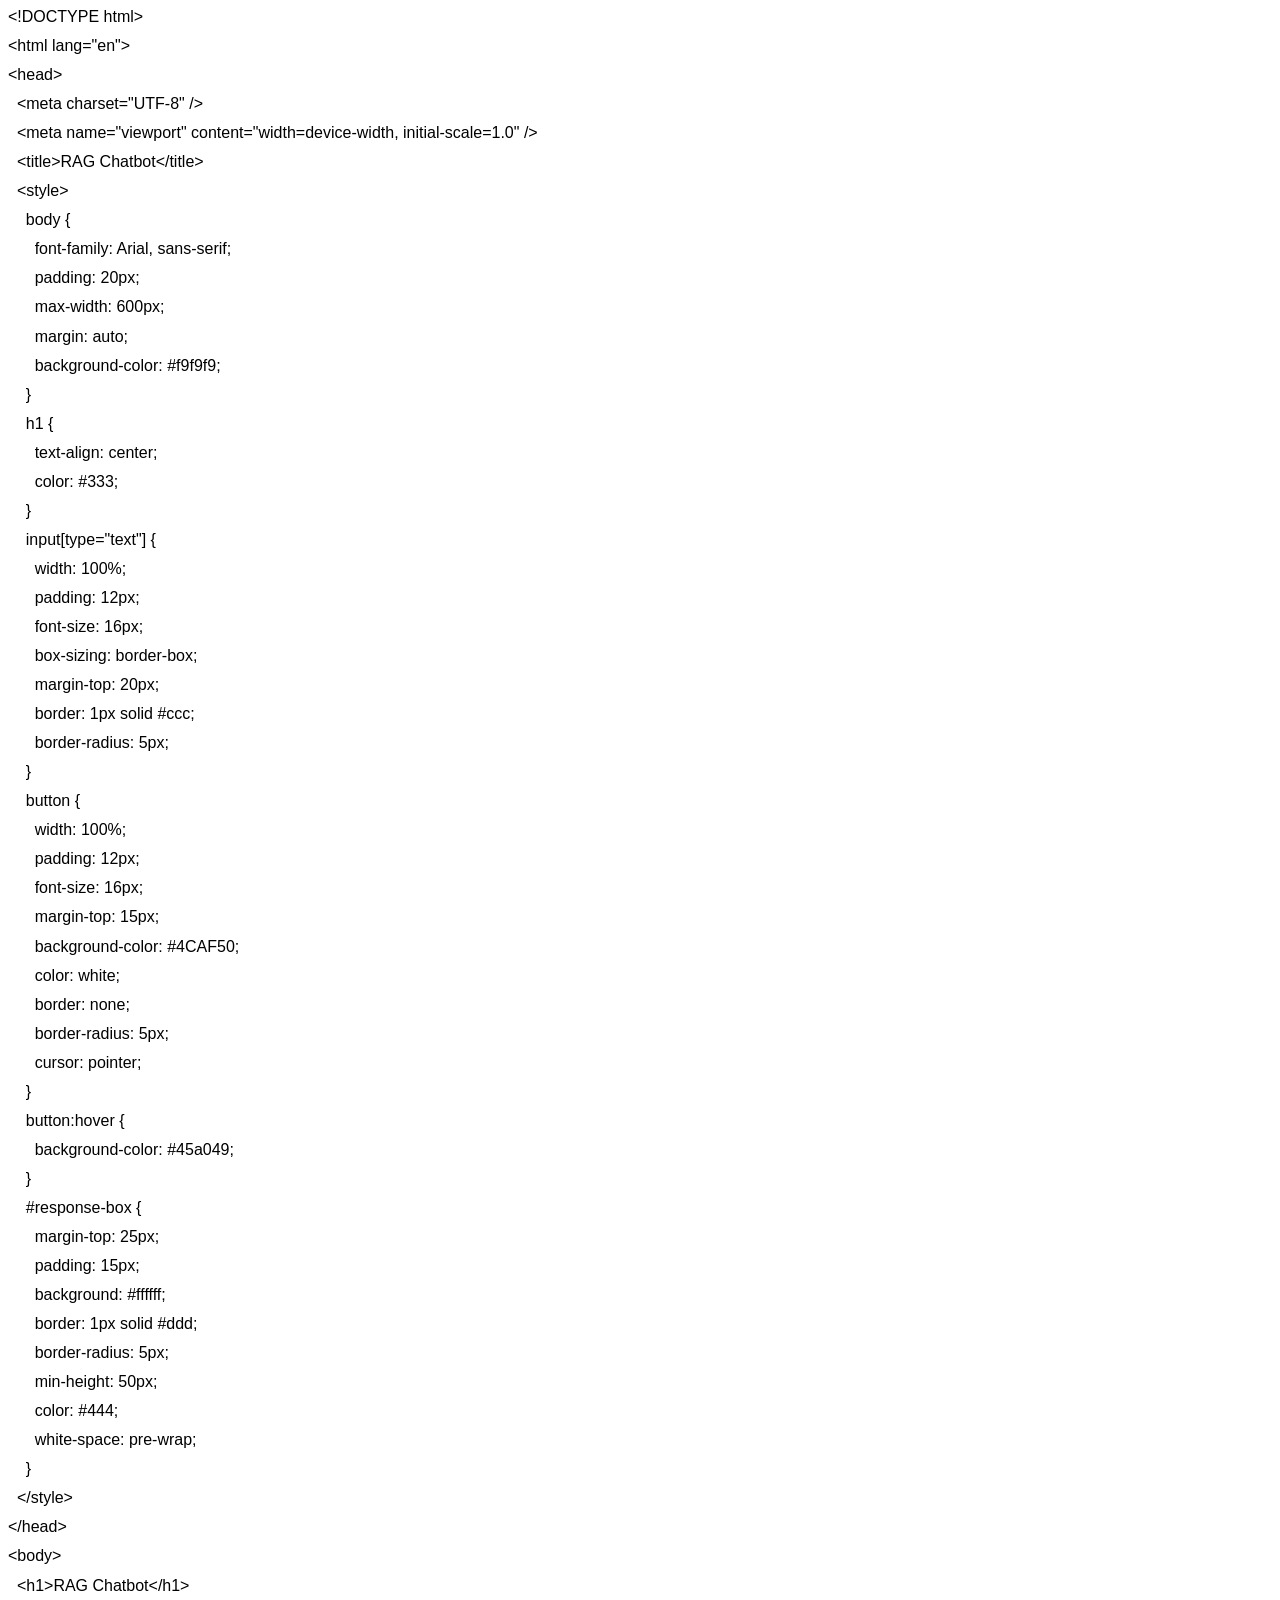
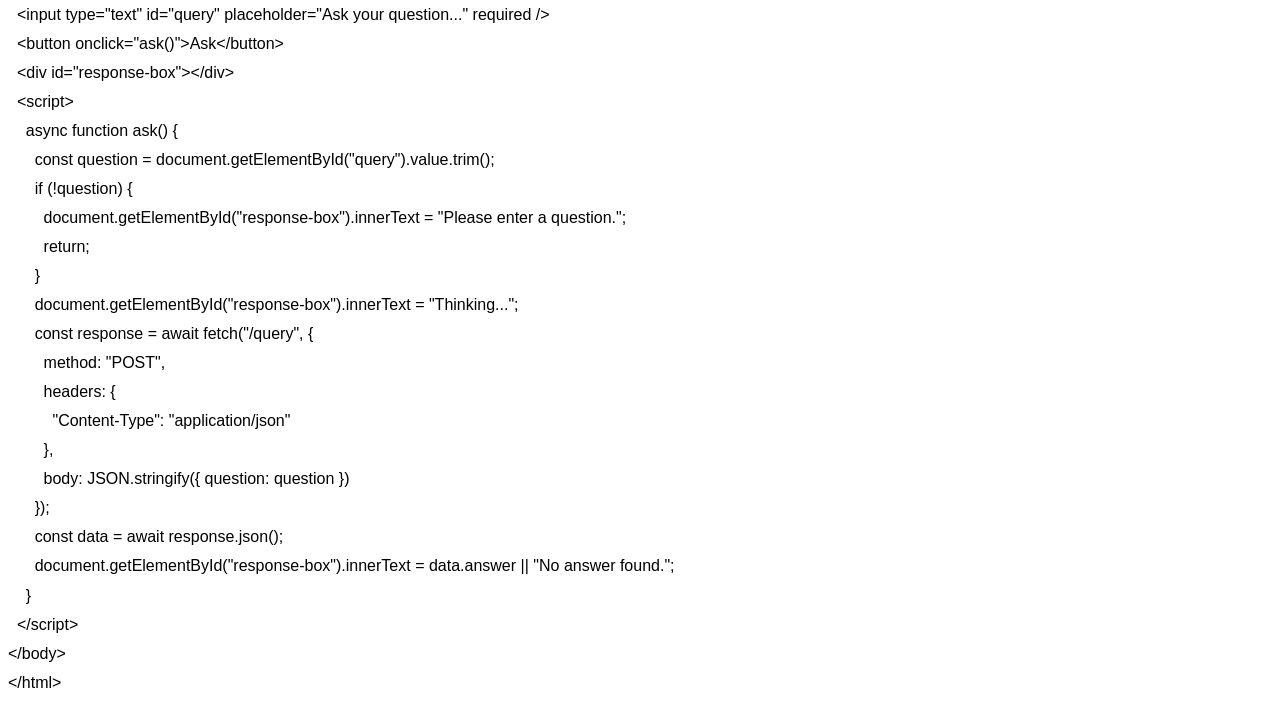
<file: Deployment_Final/RAG_Chatbot/index.html>
<html xmlns:o="urn:schemas-microsoft-com:office:office"
xmlns:w="urn:schemas-microsoft-com:office:word"
xmlns:m="http://schemas.microsoft.com/office/2004/12/omml"
xmlns="http://www.w3.org/TR/REC-html40">

<head>
<meta http-equiv=Content-Type content="text/html; charset=utf-8">
<meta name=ProgId content=Word.Document>
<meta name=Generator content="Microsoft Word 15">
<meta name=Originator content="Microsoft Word 15">
<link rel=File-List href="index.fld/filelist.xml">
<!--[if gte mso 9]><xml>
 <o:DocumentProperties>
  <o:Author>Devanshi Adhikari</o:Author>
  <o:LastAuthor>Devanshi Adhikari</o:LastAuthor>
  <o:Revision>1</o:Revision>
  <o:TotalTime>1</o:TotalTime>
  <o:Created>2025-07-31T01:53:00Z</o:Created>
  <o:LastSaved>2025-07-31T01:54:00Z</o:LastSaved>
  <o:Pages>1</o:Pages>
  <o:Words>298</o:Words>
  <o:Characters>1705</o:Characters>
  <o:Lines>14</o:Lines>
  <o:Paragraphs>3</o:Paragraphs>
  <o:CharactersWithSpaces>2000</o:CharactersWithSpaces>
  <o:Version>16.00</o:Version>
 </o:DocumentProperties>
 <o:OfficeDocumentSettings>
  <o:AllowPNG/>
 </o:OfficeDocumentSettings>
</xml><![endif]-->
<link rel=themeData href="index.fld/themedata.thmx">
<link rel=colorSchemeMapping href="index.fld/colorschememapping.xml">
<!--[if gte mso 9]><xml>
 <w:WordDocument>
  <w:SpellingState>Clean</w:SpellingState>
  <w:GrammarState>Clean</w:GrammarState>
  <w:TrackMoves>false</w:TrackMoves>
  <w:TrackFormatting/>
  <w:PunctuationKerning/>
  <w:ValidateAgainstSchemas/>
  <w:SaveIfXMLInvalid>false</w:SaveIfXMLInvalid>
  <w:IgnoreMixedContent>false</w:IgnoreMixedContent>
  <w:AlwaysShowPlaceholderText>false</w:AlwaysShowPlaceholderText>
  <w:DoNotPromoteQF/>
  <w:LidThemeOther>EN-CA</w:LidThemeOther>
  <w:LidThemeAsian>X-NONE</w:LidThemeAsian>
  <w:LidThemeComplexScript>X-NONE</w:LidThemeComplexScript>
  <w:Compatibility>
   <w:BreakWrappedTables/>
   <w:SnapToGridInCell/>
   <w:WrapTextWithPunct/>
   <w:UseAsianBreakRules/>
   <w:DontGrowAutofit/>
   <w:SplitPgBreakAndParaMark/>
   <w:EnableOpenTypeKerning/>
   <w:DontFlipMirrorIndents/>
   <w:OverrideTableStyleHps/>
  </w:Compatibility>
  <m:mathPr>
   <m:mathFont m:val="Cambria Math"/>
   <m:brkBin m:val="before"/>
   <m:brkBinSub m:val="&#45;-"/>
   <m:smallFrac m:val="off"/>
   <m:dispDef/>
   <m:lMargin m:val="0"/>
   <m:rMargin m:val="0"/>
   <m:defJc m:val="centerGroup"/>
   <m:wrapIndent m:val="1440"/>
   <m:intLim m:val="subSup"/>
   <m:naryLim m:val="undOvr"/>
  </m:mathPr></w:WordDocument>
</xml><![endif]--><!--[if gte mso 9]><xml>
 <w:LatentStyles DefLockedState="false" DefUnhideWhenUsed="false"
  DefSemiHidden="false" DefQFormat="false" DefPriority="99"
  LatentStyleCount="376">
  <w:LsdException Locked="false" Priority="0" QFormat="true" Name="Normal"/>
  <w:LsdException Locked="false" Priority="9" QFormat="true" Name="heading 1"/>
  <w:LsdException Locked="false" Priority="9" SemiHidden="true"
   UnhideWhenUsed="true" QFormat="true" Name="heading 2"/>
  <w:LsdException Locked="false" Priority="9" SemiHidden="true"
   UnhideWhenUsed="true" QFormat="true" Name="heading 3"/>
  <w:LsdException Locked="false" Priority="9" SemiHidden="true"
   UnhideWhenUsed="true" QFormat="true" Name="heading 4"/>
  <w:LsdException Locked="false" Priority="9" SemiHidden="true"
   UnhideWhenUsed="true" QFormat="true" Name="heading 5"/>
  <w:LsdException Locked="false" Priority="9" SemiHidden="true"
   UnhideWhenUsed="true" QFormat="true" Name="heading 6"/>
  <w:LsdException Locked="false" Priority="9" SemiHidden="true"
   UnhideWhenUsed="true" QFormat="true" Name="heading 7"/>
  <w:LsdException Locked="false" Priority="9" SemiHidden="true"
   UnhideWhenUsed="true" QFormat="true" Name="heading 8"/>
  <w:LsdException Locked="false" Priority="9" SemiHidden="true"
   UnhideWhenUsed="true" QFormat="true" Name="heading 9"/>
  <w:LsdException Locked="false" SemiHidden="true" UnhideWhenUsed="true"
   Name="index 1"/>
  <w:LsdException Locked="false" SemiHidden="true" UnhideWhenUsed="true"
   Name="index 2"/>
  <w:LsdException Locked="false" SemiHidden="true" UnhideWhenUsed="true"
   Name="index 3"/>
  <w:LsdException Locked="false" SemiHidden="true" UnhideWhenUsed="true"
   Name="index 4"/>
  <w:LsdException Locked="false" SemiHidden="true" UnhideWhenUsed="true"
   Name="index 5"/>
  <w:LsdException Locked="false" SemiHidden="true" UnhideWhenUsed="true"
   Name="index 6"/>
  <w:LsdException Locked="false" SemiHidden="true" UnhideWhenUsed="true"
   Name="index 7"/>
  <w:LsdException Locked="false" SemiHidden="true" UnhideWhenUsed="true"
   Name="index 8"/>
  <w:LsdException Locked="false" SemiHidden="true" UnhideWhenUsed="true"
   Name="index 9"/>
  <w:LsdException Locked="false" Priority="39" SemiHidden="true"
   UnhideWhenUsed="true" Name="toc 1"/>
  <w:LsdException Locked="false" Priority="39" SemiHidden="true"
   UnhideWhenUsed="true" Name="toc 2"/>
  <w:LsdException Locked="false" Priority="39" SemiHidden="true"
   UnhideWhenUsed="true" Name="toc 3"/>
  <w:LsdException Locked="false" Priority="39" SemiHidden="true"
   UnhideWhenUsed="true" Name="toc 4"/>
  <w:LsdException Locked="false" Priority="39" SemiHidden="true"
   UnhideWhenUsed="true" Name="toc 5"/>
  <w:LsdException Locked="false" Priority="39" SemiHidden="true"
   UnhideWhenUsed="true" Name="toc 6"/>
  <w:LsdException Locked="false" Priority="39" SemiHidden="true"
   UnhideWhenUsed="true" Name="toc 7"/>
  <w:LsdException Locked="false" Priority="39" SemiHidden="true"
   UnhideWhenUsed="true" Name="toc 8"/>
  <w:LsdException Locked="false" Priority="39" SemiHidden="true"
   UnhideWhenUsed="true" Name="toc 9"/>
  <w:LsdException Locked="false" SemiHidden="true" UnhideWhenUsed="true"
   Name="Normal Indent"/>
  <w:LsdException Locked="false" SemiHidden="true" UnhideWhenUsed="true"
   Name="footnote text"/>
  <w:LsdException Locked="false" SemiHidden="true" UnhideWhenUsed="true"
   Name="annotation text"/>
  <w:LsdException Locked="false" SemiHidden="true" UnhideWhenUsed="true"
   Name="header"/>
  <w:LsdException Locked="false" SemiHidden="true" UnhideWhenUsed="true"
   Name="footer"/>
  <w:LsdException Locked="false" SemiHidden="true" UnhideWhenUsed="true"
   Name="index heading"/>
  <w:LsdException Locked="false" Priority="35" SemiHidden="true"
   UnhideWhenUsed="true" QFormat="true" Name="caption"/>
  <w:LsdException Locked="false" SemiHidden="true" UnhideWhenUsed="true"
   Name="table of figures"/>
  <w:LsdException Locked="false" SemiHidden="true" UnhideWhenUsed="true"
   Name="envelope address"/>
  <w:LsdException Locked="false" SemiHidden="true" UnhideWhenUsed="true"
   Name="envelope return"/>
  <w:LsdException Locked="false" SemiHidden="true" UnhideWhenUsed="true"
   Name="footnote reference"/>
  <w:LsdException Locked="false" SemiHidden="true" UnhideWhenUsed="true"
   Name="annotation reference"/>
  <w:LsdException Locked="false" SemiHidden="true" UnhideWhenUsed="true"
   Name="line number"/>
  <w:LsdException Locked="false" SemiHidden="true" UnhideWhenUsed="true"
   Name="page number"/>
  <w:LsdException Locked="false" SemiHidden="true" UnhideWhenUsed="true"
   Name="endnote reference"/>
  <w:LsdException Locked="false" SemiHidden="true" UnhideWhenUsed="true"
   Name="endnote text"/>
  <w:LsdException Locked="false" SemiHidden="true" UnhideWhenUsed="true"
   Name="table of authorities"/>
  <w:LsdException Locked="false" SemiHidden="true" UnhideWhenUsed="true"
   Name="macro"/>
  <w:LsdException Locked="false" SemiHidden="true" UnhideWhenUsed="true"
   Name="toa heading"/>
  <w:LsdException Locked="false" SemiHidden="true" UnhideWhenUsed="true"
   Name="List"/>
  <w:LsdException Locked="false" SemiHidden="true" UnhideWhenUsed="true"
   Name="List Bullet"/>
  <w:LsdException Locked="false" SemiHidden="true" UnhideWhenUsed="true"
   Name="List Number"/>
  <w:LsdException Locked="false" SemiHidden="true" UnhideWhenUsed="true"
   Name="List 2"/>
  <w:LsdException Locked="false" SemiHidden="true" UnhideWhenUsed="true"
   Name="List 3"/>
  <w:LsdException Locked="false" SemiHidden="true" UnhideWhenUsed="true"
   Name="List 4"/>
  <w:LsdException Locked="false" SemiHidden="true" UnhideWhenUsed="true"
   Name="List 5"/>
  <w:LsdException Locked="false" SemiHidden="true" UnhideWhenUsed="true"
   Name="List Bullet 2"/>
  <w:LsdException Locked="false" SemiHidden="true" UnhideWhenUsed="true"
   Name="List Bullet 3"/>
  <w:LsdException Locked="false" SemiHidden="true" UnhideWhenUsed="true"
   Name="List Bullet 4"/>
  <w:LsdException Locked="false" SemiHidden="true" UnhideWhenUsed="true"
   Name="List Bullet 5"/>
  <w:LsdException Locked="false" SemiHidden="true" UnhideWhenUsed="true"
   Name="List Number 2"/>
  <w:LsdException Locked="false" SemiHidden="true" UnhideWhenUsed="true"
   Name="List Number 3"/>
  <w:LsdException Locked="false" SemiHidden="true" UnhideWhenUsed="true"
   Name="List Number 4"/>
  <w:LsdException Locked="false" SemiHidden="true" UnhideWhenUsed="true"
   Name="List Number 5"/>
  <w:LsdException Locked="false" Priority="10" QFormat="true" Name="Title"/>
  <w:LsdException Locked="false" SemiHidden="true" UnhideWhenUsed="true"
   Name="Closing"/>
  <w:LsdException Locked="false" SemiHidden="true" UnhideWhenUsed="true"
   Name="Signature"/>
  <w:LsdException Locked="false" Priority="1" SemiHidden="true"
   UnhideWhenUsed="true" Name="Default Paragraph Font"/>
  <w:LsdException Locked="false" SemiHidden="true" UnhideWhenUsed="true"
   Name="Body Text"/>
  <w:LsdException Locked="false" SemiHidden="true" UnhideWhenUsed="true"
   Name="Body Text Indent"/>
  <w:LsdException Locked="false" SemiHidden="true" UnhideWhenUsed="true"
   Name="List Continue"/>
  <w:LsdException Locked="false" SemiHidden="true" UnhideWhenUsed="true"
   Name="List Continue 2"/>
  <w:LsdException Locked="false" SemiHidden="true" UnhideWhenUsed="true"
   Name="List Continue 3"/>
  <w:LsdException Locked="false" SemiHidden="true" UnhideWhenUsed="true"
   Name="List Continue 4"/>
  <w:LsdException Locked="false" SemiHidden="true" UnhideWhenUsed="true"
   Name="List Continue 5"/>
  <w:LsdException Locked="false" SemiHidden="true" UnhideWhenUsed="true"
   Name="Message Header"/>
  <w:LsdException Locked="false" Priority="11" QFormat="true" Name="Subtitle"/>
  <w:LsdException Locked="false" SemiHidden="true" UnhideWhenUsed="true"
   Name="Salutation"/>
  <w:LsdException Locked="false" SemiHidden="true" UnhideWhenUsed="true"
   Name="Date"/>
  <w:LsdException Locked="false" SemiHidden="true" UnhideWhenUsed="true"
   Name="Body Text First Indent"/>
  <w:LsdException Locked="false" SemiHidden="true" UnhideWhenUsed="true"
   Name="Body Text First Indent 2"/>
  <w:LsdException Locked="false" SemiHidden="true" UnhideWhenUsed="true"
   Name="Note Heading"/>
  <w:LsdException Locked="false" SemiHidden="true" UnhideWhenUsed="true"
   Name="Body Text 2"/>
  <w:LsdException Locked="false" SemiHidden="true" UnhideWhenUsed="true"
   Name="Body Text 3"/>
  <w:LsdException Locked="false" SemiHidden="true" UnhideWhenUsed="true"
   Name="Body Text Indent 2"/>
  <w:LsdException Locked="false" SemiHidden="true" UnhideWhenUsed="true"
   Name="Body Text Indent 3"/>
  <w:LsdException Locked="false" SemiHidden="true" UnhideWhenUsed="true"
   Name="Block Text"/>
  <w:LsdException Locked="false" SemiHidden="true" UnhideWhenUsed="true"
   Name="Hyperlink"/>
  <w:LsdException Locked="false" SemiHidden="true" UnhideWhenUsed="true"
   Name="FollowedHyperlink"/>
  <w:LsdException Locked="false" Priority="22" QFormat="true" Name="Strong"/>
  <w:LsdException Locked="false" Priority="20" QFormat="true" Name="Emphasis"/>
  <w:LsdException Locked="false" SemiHidden="true" UnhideWhenUsed="true"
   Name="Document Map"/>
  <w:LsdException Locked="false" SemiHidden="true" UnhideWhenUsed="true"
   Name="Plain Text"/>
  <w:LsdException Locked="false" SemiHidden="true" UnhideWhenUsed="true"
   Name="E-mail Signature"/>
  <w:LsdException Locked="false" SemiHidden="true" UnhideWhenUsed="true"
   Name="HTML Top of Form"/>
  <w:LsdException Locked="false" SemiHidden="true" UnhideWhenUsed="true"
   Name="HTML Bottom of Form"/>
  <w:LsdException Locked="false" SemiHidden="true" UnhideWhenUsed="true"
   Name="Normal (Web)"/>
  <w:LsdException Locked="false" SemiHidden="true" UnhideWhenUsed="true"
   Name="HTML Acronym"/>
  <w:LsdException Locked="false" SemiHidden="true" UnhideWhenUsed="true"
   Name="HTML Address"/>
  <w:LsdException Locked="false" SemiHidden="true" UnhideWhenUsed="true"
   Name="HTML Cite"/>
  <w:LsdException Locked="false" SemiHidden="true" UnhideWhenUsed="true"
   Name="HTML Code"/>
  <w:LsdException Locked="false" SemiHidden="true" UnhideWhenUsed="true"
   Name="HTML Definition"/>
  <w:LsdException Locked="false" SemiHidden="true" UnhideWhenUsed="true"
   Name="HTML Keyboard"/>
  <w:LsdException Locked="false" SemiHidden="true" UnhideWhenUsed="true"
   Name="HTML Preformatted"/>
  <w:LsdException Locked="false" SemiHidden="true" UnhideWhenUsed="true"
   Name="HTML Sample"/>
  <w:LsdException Locked="false" SemiHidden="true" UnhideWhenUsed="true"
   Name="HTML Typewriter"/>
  <w:LsdException Locked="false" SemiHidden="true" UnhideWhenUsed="true"
   Name="HTML Variable"/>
  <w:LsdException Locked="false" SemiHidden="true" UnhideWhenUsed="true"
   Name="Normal Table"/>
  <w:LsdException Locked="false" SemiHidden="true" UnhideWhenUsed="true"
   Name="annotation subject"/>
  <w:LsdException Locked="false" SemiHidden="true" UnhideWhenUsed="true"
   Name="No List"/>
  <w:LsdException Locked="false" SemiHidden="true" UnhideWhenUsed="true"
   Name="Outline List 1"/>
  <w:LsdException Locked="false" SemiHidden="true" UnhideWhenUsed="true"
   Name="Outline List 2"/>
  <w:LsdException Locked="false" SemiHidden="true" UnhideWhenUsed="true"
   Name="Outline List 3"/>
  <w:LsdException Locked="false" SemiHidden="true" UnhideWhenUsed="true"
   Name="Table Simple 1"/>
  <w:LsdException Locked="false" SemiHidden="true" UnhideWhenUsed="true"
   Name="Table Simple 2"/>
  <w:LsdException Locked="false" SemiHidden="true" UnhideWhenUsed="true"
   Name="Table Simple 3"/>
  <w:LsdException Locked="false" SemiHidden="true" UnhideWhenUsed="true"
   Name="Table Classic 1"/>
  <w:LsdException Locked="false" SemiHidden="true" UnhideWhenUsed="true"
   Name="Table Classic 2"/>
  <w:LsdException Locked="false" SemiHidden="true" UnhideWhenUsed="true"
   Name="Table Classic 3"/>
  <w:LsdException Locked="false" SemiHidden="true" UnhideWhenUsed="true"
   Name="Table Classic 4"/>
  <w:LsdException Locked="false" SemiHidden="true" UnhideWhenUsed="true"
   Name="Table Colorful 1"/>
  <w:LsdException Locked="false" SemiHidden="true" UnhideWhenUsed="true"
   Name="Table Colorful 2"/>
  <w:LsdException Locked="false" SemiHidden="true" UnhideWhenUsed="true"
   Name="Table Colorful 3"/>
  <w:LsdException Locked="false" SemiHidden="true" UnhideWhenUsed="true"
   Name="Table Columns 1"/>
  <w:LsdException Locked="false" SemiHidden="true" UnhideWhenUsed="true"
   Name="Table Columns 2"/>
  <w:LsdException Locked="false" SemiHidden="true" UnhideWhenUsed="true"
   Name="Table Columns 3"/>
  <w:LsdException Locked="false" SemiHidden="true" UnhideWhenUsed="true"
   Name="Table Columns 4"/>
  <w:LsdException Locked="false" SemiHidden="true" UnhideWhenUsed="true"
   Name="Table Columns 5"/>
  <w:LsdException Locked="false" SemiHidden="true" UnhideWhenUsed="true"
   Name="Table Grid 1"/>
  <w:LsdException Locked="false" SemiHidden="true" UnhideWhenUsed="true"
   Name="Table Grid 2"/>
  <w:LsdException Locked="false" SemiHidden="true" UnhideWhenUsed="true"
   Name="Table Grid 3"/>
  <w:LsdException Locked="false" SemiHidden="true" UnhideWhenUsed="true"
   Name="Table Grid 4"/>
  <w:LsdException Locked="false" SemiHidden="true" UnhideWhenUsed="true"
   Name="Table Grid 5"/>
  <w:LsdException Locked="false" SemiHidden="true" UnhideWhenUsed="true"
   Name="Table Grid 6"/>
  <w:LsdException Locked="false" SemiHidden="true" UnhideWhenUsed="true"
   Name="Table Grid 7"/>
  <w:LsdException Locked="false" SemiHidden="true" UnhideWhenUsed="true"
   Name="Table Grid 8"/>
  <w:LsdException Locked="false" SemiHidden="true" UnhideWhenUsed="true"
   Name="Table List 1"/>
  <w:LsdException Locked="false" SemiHidden="true" UnhideWhenUsed="true"
   Name="Table List 2"/>
  <w:LsdException Locked="false" SemiHidden="true" UnhideWhenUsed="true"
   Name="Table List 3"/>
  <w:LsdException Locked="false" SemiHidden="true" UnhideWhenUsed="true"
   Name="Table List 4"/>
  <w:LsdException Locked="false" SemiHidden="true" UnhideWhenUsed="true"
   Name="Table List 5"/>
  <w:LsdException Locked="false" SemiHidden="true" UnhideWhenUsed="true"
   Name="Table List 6"/>
  <w:LsdException Locked="false" SemiHidden="true" UnhideWhenUsed="true"
   Name="Table List 7"/>
  <w:LsdException Locked="false" SemiHidden="true" UnhideWhenUsed="true"
   Name="Table List 8"/>
  <w:LsdException Locked="false" SemiHidden="true" UnhideWhenUsed="true"
   Name="Table 3D effects 1"/>
  <w:LsdException Locked="false" SemiHidden="true" UnhideWhenUsed="true"
   Name="Table 3D effects 2"/>
  <w:LsdException Locked="false" SemiHidden="true" UnhideWhenUsed="true"
   Name="Table 3D effects 3"/>
  <w:LsdException Locked="false" SemiHidden="true" UnhideWhenUsed="true"
   Name="Table Contemporary"/>
  <w:LsdException Locked="false" SemiHidden="true" UnhideWhenUsed="true"
   Name="Table Elegant"/>
  <w:LsdException Locked="false" SemiHidden="true" UnhideWhenUsed="true"
   Name="Table Professional"/>
  <w:LsdException Locked="false" SemiHidden="true" UnhideWhenUsed="true"
   Name="Table Subtle 1"/>
  <w:LsdException Locked="false" SemiHidden="true" UnhideWhenUsed="true"
   Name="Table Subtle 2"/>
  <w:LsdException Locked="false" SemiHidden="true" UnhideWhenUsed="true"
   Name="Table Web 1"/>
  <w:LsdException Locked="false" SemiHidden="true" UnhideWhenUsed="true"
   Name="Table Web 2"/>
  <w:LsdException Locked="false" SemiHidden="true" UnhideWhenUsed="true"
   Name="Table Web 3"/>
  <w:LsdException Locked="false" SemiHidden="true" UnhideWhenUsed="true"
   Name="Balloon Text"/>
  <w:LsdException Locked="false" Priority="39" Name="Table Grid"/>
  <w:LsdException Locked="false" SemiHidden="true" UnhideWhenUsed="true"
   Name="Table Theme"/>
  <w:LsdException Locked="false" SemiHidden="true" Name="Placeholder Text"/>
  <w:LsdException Locked="false" Priority="1" QFormat="true" Name="No Spacing"/>
  <w:LsdException Locked="false" Priority="60" Name="Light Shading"/>
  <w:LsdException Locked="false" Priority="61" Name="Light List"/>
  <w:LsdException Locked="false" Priority="62" Name="Light Grid"/>
  <w:LsdException Locked="false" Priority="63" Name="Medium Shading 1"/>
  <w:LsdException Locked="false" Priority="64" Name="Medium Shading 2"/>
  <w:LsdException Locked="false" Priority="65" Name="Medium List 1"/>
  <w:LsdException Locked="false" Priority="66" Name="Medium List 2"/>
  <w:LsdException Locked="false" Priority="67" Name="Medium Grid 1"/>
  <w:LsdException Locked="false" Priority="68" Name="Medium Grid 2"/>
  <w:LsdException Locked="false" Priority="69" Name="Medium Grid 3"/>
  <w:LsdException Locked="false" Priority="70" Name="Dark List"/>
  <w:LsdException Locked="false" Priority="71" Name="Colorful Shading"/>
  <w:LsdException Locked="false" Priority="72" Name="Colorful List"/>
  <w:LsdException Locked="false" Priority="73" Name="Colorful Grid"/>
  <w:LsdException Locked="false" Priority="60" Name="Light Shading Accent 1"/>
  <w:LsdException Locked="false" Priority="61" Name="Light List Accent 1"/>
  <w:LsdException Locked="false" Priority="62" Name="Light Grid Accent 1"/>
  <w:LsdException Locked="false" Priority="63" Name="Medium Shading 1 Accent 1"/>
  <w:LsdException Locked="false" Priority="64" Name="Medium Shading 2 Accent 1"/>
  <w:LsdException Locked="false" Priority="65" Name="Medium List 1 Accent 1"/>
  <w:LsdException Locked="false" SemiHidden="true" Name="Revision"/>
  <w:LsdException Locked="false" Priority="34" QFormat="true"
   Name="List Paragraph"/>
  <w:LsdException Locked="false" Priority="29" QFormat="true" Name="Quote"/>
  <w:LsdException Locked="false" Priority="30" QFormat="true"
   Name="Intense Quote"/>
  <w:LsdException Locked="false" Priority="66" Name="Medium List 2 Accent 1"/>
  <w:LsdException Locked="false" Priority="67" Name="Medium Grid 1 Accent 1"/>
  <w:LsdException Locked="false" Priority="68" Name="Medium Grid 2 Accent 1"/>
  <w:LsdException Locked="false" Priority="69" Name="Medium Grid 3 Accent 1"/>
  <w:LsdException Locked="false" Priority="70" Name="Dark List Accent 1"/>
  <w:LsdException Locked="false" Priority="71" Name="Colorful Shading Accent 1"/>
  <w:LsdException Locked="false" Priority="72" Name="Colorful List Accent 1"/>
  <w:LsdException Locked="false" Priority="73" Name="Colorful Grid Accent 1"/>
  <w:LsdException Locked="false" Priority="60" Name="Light Shading Accent 2"/>
  <w:LsdException Locked="false" Priority="61" Name="Light List Accent 2"/>
  <w:LsdException Locked="false" Priority="62" Name="Light Grid Accent 2"/>
  <w:LsdException Locked="false" Priority="63" Name="Medium Shading 1 Accent 2"/>
  <w:LsdException Locked="false" Priority="64" Name="Medium Shading 2 Accent 2"/>
  <w:LsdException Locked="false" Priority="65" Name="Medium List 1 Accent 2"/>
  <w:LsdException Locked="false" Priority="66" Name="Medium List 2 Accent 2"/>
  <w:LsdException Locked="false" Priority="67" Name="Medium Grid 1 Accent 2"/>
  <w:LsdException Locked="false" Priority="68" Name="Medium Grid 2 Accent 2"/>
  <w:LsdException Locked="false" Priority="69" Name="Medium Grid 3 Accent 2"/>
  <w:LsdException Locked="false" Priority="70" Name="Dark List Accent 2"/>
  <w:LsdException Locked="false" Priority="71" Name="Colorful Shading Accent 2"/>
  <w:LsdException Locked="false" Priority="72" Name="Colorful List Accent 2"/>
  <w:LsdException Locked="false" Priority="73" Name="Colorful Grid Accent 2"/>
  <w:LsdException Locked="false" Priority="60" Name="Light Shading Accent 3"/>
  <w:LsdException Locked="false" Priority="61" Name="Light List Accent 3"/>
  <w:LsdException Locked="false" Priority="62" Name="Light Grid Accent 3"/>
  <w:LsdException Locked="false" Priority="63" Name="Medium Shading 1 Accent 3"/>
  <w:LsdException Locked="false" Priority="64" Name="Medium Shading 2 Accent 3"/>
  <w:LsdException Locked="false" Priority="65" Name="Medium List 1 Accent 3"/>
  <w:LsdException Locked="false" Priority="66" Name="Medium List 2 Accent 3"/>
  <w:LsdException Locked="false" Priority="67" Name="Medium Grid 1 Accent 3"/>
  <w:LsdException Locked="false" Priority="68" Name="Medium Grid 2 Accent 3"/>
  <w:LsdException Locked="false" Priority="69" Name="Medium Grid 3 Accent 3"/>
  <w:LsdException Locked="false" Priority="70" Name="Dark List Accent 3"/>
  <w:LsdException Locked="false" Priority="71" Name="Colorful Shading Accent 3"/>
  <w:LsdException Locked="false" Priority="72" Name="Colorful List Accent 3"/>
  <w:LsdException Locked="false" Priority="73" Name="Colorful Grid Accent 3"/>
  <w:LsdException Locked="false" Priority="60" Name="Light Shading Accent 4"/>
  <w:LsdException Locked="false" Priority="61" Name="Light List Accent 4"/>
  <w:LsdException Locked="false" Priority="62" Name="Light Grid Accent 4"/>
  <w:LsdException Locked="false" Priority="63" Name="Medium Shading 1 Accent 4"/>
  <w:LsdException Locked="false" Priority="64" Name="Medium Shading 2 Accent 4"/>
  <w:LsdException Locked="false" Priority="65" Name="Medium List 1 Accent 4"/>
  <w:LsdException Locked="false" Priority="66" Name="Medium List 2 Accent 4"/>
  <w:LsdException Locked="false" Priority="67" Name="Medium Grid 1 Accent 4"/>
  <w:LsdException Locked="false" Priority="68" Name="Medium Grid 2 Accent 4"/>
  <w:LsdException Locked="false" Priority="69" Name="Medium Grid 3 Accent 4"/>
  <w:LsdException Locked="false" Priority="70" Name="Dark List Accent 4"/>
  <w:LsdException Locked="false" Priority="71" Name="Colorful Shading Accent 4"/>
  <w:LsdException Locked="false" Priority="72" Name="Colorful List Accent 4"/>
  <w:LsdException Locked="false" Priority="73" Name="Colorful Grid Accent 4"/>
  <w:LsdException Locked="false" Priority="60" Name="Light Shading Accent 5"/>
  <w:LsdException Locked="false" Priority="61" Name="Light List Accent 5"/>
  <w:LsdException Locked="false" Priority="62" Name="Light Grid Accent 5"/>
  <w:LsdException Locked="false" Priority="63" Name="Medium Shading 1 Accent 5"/>
  <w:LsdException Locked="false" Priority="64" Name="Medium Shading 2 Accent 5"/>
  <w:LsdException Locked="false" Priority="65" Name="Medium List 1 Accent 5"/>
  <w:LsdException Locked="false" Priority="66" Name="Medium List 2 Accent 5"/>
  <w:LsdException Locked="false" Priority="67" Name="Medium Grid 1 Accent 5"/>
  <w:LsdException Locked="false" Priority="68" Name="Medium Grid 2 Accent 5"/>
  <w:LsdException Locked="false" Priority="69" Name="Medium Grid 3 Accent 5"/>
  <w:LsdException Locked="false" Priority="70" Name="Dark List Accent 5"/>
  <w:LsdException Locked="false" Priority="71" Name="Colorful Shading Accent 5"/>
  <w:LsdException Locked="false" Priority="72" Name="Colorful List Accent 5"/>
  <w:LsdException Locked="false" Priority="73" Name="Colorful Grid Accent 5"/>
  <w:LsdException Locked="false" Priority="60" Name="Light Shading Accent 6"/>
  <w:LsdException Locked="false" Priority="61" Name="Light List Accent 6"/>
  <w:LsdException Locked="false" Priority="62" Name="Light Grid Accent 6"/>
  <w:LsdException Locked="false" Priority="63" Name="Medium Shading 1 Accent 6"/>
  <w:LsdException Locked="false" Priority="64" Name="Medium Shading 2 Accent 6"/>
  <w:LsdException Locked="false" Priority="65" Name="Medium List 1 Accent 6"/>
  <w:LsdException Locked="false" Priority="66" Name="Medium List 2 Accent 6"/>
  <w:LsdException Locked="false" Priority="67" Name="Medium Grid 1 Accent 6"/>
  <w:LsdException Locked="false" Priority="68" Name="Medium Grid 2 Accent 6"/>
  <w:LsdException Locked="false" Priority="69" Name="Medium Grid 3 Accent 6"/>
  <w:LsdException Locked="false" Priority="70" Name="Dark List Accent 6"/>
  <w:LsdException Locked="false" Priority="71" Name="Colorful Shading Accent 6"/>
  <w:LsdException Locked="false" Priority="72" Name="Colorful List Accent 6"/>
  <w:LsdException Locked="false" Priority="73" Name="Colorful Grid Accent 6"/>
  <w:LsdException Locked="false" Priority="19" QFormat="true"
   Name="Subtle Emphasis"/>
  <w:LsdException Locked="false" Priority="21" QFormat="true"
   Name="Intense Emphasis"/>
  <w:LsdException Locked="false" Priority="31" QFormat="true"
   Name="Subtle Reference"/>
  <w:LsdException Locked="false" Priority="32" QFormat="true"
   Name="Intense Reference"/>
  <w:LsdException Locked="false" Priority="33" QFormat="true" Name="Book Title"/>
  <w:LsdException Locked="false" Priority="37" SemiHidden="true"
   UnhideWhenUsed="true" Name="Bibliography"/>
  <w:LsdException Locked="false" Priority="39" SemiHidden="true"
   UnhideWhenUsed="true" QFormat="true" Name="TOC Heading"/>
  <w:LsdException Locked="false" Priority="41" Name="Plain Table 1"/>
  <w:LsdException Locked="false" Priority="42" Name="Plain Table 2"/>
  <w:LsdException Locked="false" Priority="43" Name="Plain Table 3"/>
  <w:LsdException Locked="false" Priority="44" Name="Plain Table 4"/>
  <w:LsdException Locked="false" Priority="45" Name="Plain Table 5"/>
  <w:LsdException Locked="false" Priority="40" Name="Grid Table Light"/>
  <w:LsdException Locked="false" Priority="46" Name="Grid Table 1 Light"/>
  <w:LsdException Locked="false" Priority="47" Name="Grid Table 2"/>
  <w:LsdException Locked="false" Priority="48" Name="Grid Table 3"/>
  <w:LsdException Locked="false" Priority="49" Name="Grid Table 4"/>
  <w:LsdException Locked="false" Priority="50" Name="Grid Table 5 Dark"/>
  <w:LsdException Locked="false" Priority="51" Name="Grid Table 6 Colorful"/>
  <w:LsdException Locked="false" Priority="52" Name="Grid Table 7 Colorful"/>
  <w:LsdException Locked="false" Priority="46"
   Name="Grid Table 1 Light Accent 1"/>
  <w:LsdException Locked="false" Priority="47" Name="Grid Table 2 Accent 1"/>
  <w:LsdException Locked="false" Priority="48" Name="Grid Table 3 Accent 1"/>
  <w:LsdException Locked="false" Priority="49" Name="Grid Table 4 Accent 1"/>
  <w:LsdException Locked="false" Priority="50" Name="Grid Table 5 Dark Accent 1"/>
  <w:LsdException Locked="false" Priority="51"
   Name="Grid Table 6 Colorful Accent 1"/>
  <w:LsdException Locked="false" Priority="52"
   Name="Grid Table 7 Colorful Accent 1"/>
  <w:LsdException Locked="false" Priority="46"
   Name="Grid Table 1 Light Accent 2"/>
  <w:LsdException Locked="false" Priority="47" Name="Grid Table 2 Accent 2"/>
  <w:LsdException Locked="false" Priority="48" Name="Grid Table 3 Accent 2"/>
  <w:LsdException Locked="false" Priority="49" Name="Grid Table 4 Accent 2"/>
  <w:LsdException Locked="false" Priority="50" Name="Grid Table 5 Dark Accent 2"/>
  <w:LsdException Locked="false" Priority="51"
   Name="Grid Table 6 Colorful Accent 2"/>
  <w:LsdException Locked="false" Priority="52"
   Name="Grid Table 7 Colorful Accent 2"/>
  <w:LsdException Locked="false" Priority="46"
   Name="Grid Table 1 Light Accent 3"/>
  <w:LsdException Locked="false" Priority="47" Name="Grid Table 2 Accent 3"/>
  <w:LsdException Locked="false" Priority="48" Name="Grid Table 3 Accent 3"/>
  <w:LsdException Locked="false" Priority="49" Name="Grid Table 4 Accent 3"/>
  <w:LsdException Locked="false" Priority="50" Name="Grid Table 5 Dark Accent 3"/>
  <w:LsdException Locked="false" Priority="51"
   Name="Grid Table 6 Colorful Accent 3"/>
  <w:LsdException Locked="false" Priority="52"
   Name="Grid Table 7 Colorful Accent 3"/>
  <w:LsdException Locked="false" Priority="46"
   Name="Grid Table 1 Light Accent 4"/>
  <w:LsdException Locked="false" Priority="47" Name="Grid Table 2 Accent 4"/>
  <w:LsdException Locked="false" Priority="48" Name="Grid Table 3 Accent 4"/>
  <w:LsdException Locked="false" Priority="49" Name="Grid Table 4 Accent 4"/>
  <w:LsdException Locked="false" Priority="50" Name="Grid Table 5 Dark Accent 4"/>
  <w:LsdException Locked="false" Priority="51"
   Name="Grid Table 6 Colorful Accent 4"/>
  <w:LsdException Locked="false" Priority="52"
   Name="Grid Table 7 Colorful Accent 4"/>
  <w:LsdException Locked="false" Priority="46"
   Name="Grid Table 1 Light Accent 5"/>
  <w:LsdException Locked="false" Priority="47" Name="Grid Table 2 Accent 5"/>
  <w:LsdException Locked="false" Priority="48" Name="Grid Table 3 Accent 5"/>
  <w:LsdException Locked="false" Priority="49" Name="Grid Table 4 Accent 5"/>
  <w:LsdException Locked="false" Priority="50" Name="Grid Table 5 Dark Accent 5"/>
  <w:LsdException Locked="false" Priority="51"
   Name="Grid Table 6 Colorful Accent 5"/>
  <w:LsdException Locked="false" Priority="52"
   Name="Grid Table 7 Colorful Accent 5"/>
  <w:LsdException Locked="false" Priority="46"
   Name="Grid Table 1 Light Accent 6"/>
  <w:LsdException Locked="false" Priority="47" Name="Grid Table 2 Accent 6"/>
  <w:LsdException Locked="false" Priority="48" Name="Grid Table 3 Accent 6"/>
  <w:LsdException Locked="false" Priority="49" Name="Grid Table 4 Accent 6"/>
  <w:LsdException Locked="false" Priority="50" Name="Grid Table 5 Dark Accent 6"/>
  <w:LsdException Locked="false" Priority="51"
   Name="Grid Table 6 Colorful Accent 6"/>
  <w:LsdException Locked="false" Priority="52"
   Name="Grid Table 7 Colorful Accent 6"/>
  <w:LsdException Locked="false" Priority="46" Name="List Table 1 Light"/>
  <w:LsdException Locked="false" Priority="47" Name="List Table 2"/>
  <w:LsdException Locked="false" Priority="48" Name="List Table 3"/>
  <w:LsdException Locked="false" Priority="49" Name="List Table 4"/>
  <w:LsdException Locked="false" Priority="50" Name="List Table 5 Dark"/>
  <w:LsdException Locked="false" Priority="51" Name="List Table 6 Colorful"/>
  <w:LsdException Locked="false" Priority="52" Name="List Table 7 Colorful"/>
  <w:LsdException Locked="false" Priority="46"
   Name="List Table 1 Light Accent 1"/>
  <w:LsdException Locked="false" Priority="47" Name="List Table 2 Accent 1"/>
  <w:LsdException Locked="false" Priority="48" Name="List Table 3 Accent 1"/>
  <w:LsdException Locked="false" Priority="49" Name="List Table 4 Accent 1"/>
  <w:LsdException Locked="false" Priority="50" Name="List Table 5 Dark Accent 1"/>
  <w:LsdException Locked="false" Priority="51"
   Name="List Table 6 Colorful Accent 1"/>
  <w:LsdException Locked="false" Priority="52"
   Name="List Table 7 Colorful Accent 1"/>
  <w:LsdException Locked="false" Priority="46"
   Name="List Table 1 Light Accent 2"/>
  <w:LsdException Locked="false" Priority="47" Name="List Table 2 Accent 2"/>
  <w:LsdException Locked="false" Priority="48" Name="List Table 3 Accent 2"/>
  <w:LsdException Locked="false" Priority="49" Name="List Table 4 Accent 2"/>
  <w:LsdException Locked="false" Priority="50" Name="List Table 5 Dark Accent 2"/>
  <w:LsdException Locked="false" Priority="51"
   Name="List Table 6 Colorful Accent 2"/>
  <w:LsdException Locked="false" Priority="52"
   Name="List Table 7 Colorful Accent 2"/>
  <w:LsdException Locked="false" Priority="46"
   Name="List Table 1 Light Accent 3"/>
  <w:LsdException Locked="false" Priority="47" Name="List Table 2 Accent 3"/>
  <w:LsdException Locked="false" Priority="48" Name="List Table 3 Accent 3"/>
  <w:LsdException Locked="false" Priority="49" Name="List Table 4 Accent 3"/>
  <w:LsdException Locked="false" Priority="50" Name="List Table 5 Dark Accent 3"/>
  <w:LsdException Locked="false" Priority="51"
   Name="List Table 6 Colorful Accent 3"/>
  <w:LsdException Locked="false" Priority="52"
   Name="List Table 7 Colorful Accent 3"/>
  <w:LsdException Locked="false" Priority="46"
   Name="List Table 1 Light Accent 4"/>
  <w:LsdException Locked="false" Priority="47" Name="List Table 2 Accent 4"/>
  <w:LsdException Locked="false" Priority="48" Name="List Table 3 Accent 4"/>
  <w:LsdException Locked="false" Priority="49" Name="List Table 4 Accent 4"/>
  <w:LsdException Locked="false" Priority="50" Name="List Table 5 Dark Accent 4"/>
  <w:LsdException Locked="false" Priority="51"
   Name="List Table 6 Colorful Accent 4"/>
  <w:LsdException Locked="false" Priority="52"
   Name="List Table 7 Colorful Accent 4"/>
  <w:LsdException Locked="false" Priority="46"
   Name="List Table 1 Light Accent 5"/>
  <w:LsdException Locked="false" Priority="47" Name="List Table 2 Accent 5"/>
  <w:LsdException Locked="false" Priority="48" Name="List Table 3 Accent 5"/>
  <w:LsdException Locked="false" Priority="49" Name="List Table 4 Accent 5"/>
  <w:LsdException Locked="false" Priority="50" Name="List Table 5 Dark Accent 5"/>
  <w:LsdException Locked="false" Priority="51"
   Name="List Table 6 Colorful Accent 5"/>
  <w:LsdException Locked="false" Priority="52"
   Name="List Table 7 Colorful Accent 5"/>
  <w:LsdException Locked="false" Priority="46"
   Name="List Table 1 Light Accent 6"/>
  <w:LsdException Locked="false" Priority="47" Name="List Table 2 Accent 6"/>
  <w:LsdException Locked="false" Priority="48" Name="List Table 3 Accent 6"/>
  <w:LsdException Locked="false" Priority="49" Name="List Table 4 Accent 6"/>
  <w:LsdException Locked="false" Priority="50" Name="List Table 5 Dark Accent 6"/>
  <w:LsdException Locked="false" Priority="51"
   Name="List Table 6 Colorful Accent 6"/>
  <w:LsdException Locked="false" Priority="52"
   Name="List Table 7 Colorful Accent 6"/>
  <w:LsdException Locked="false" SemiHidden="true" UnhideWhenUsed="true"
   Name="Mention"/>
  <w:LsdException Locked="false" SemiHidden="true" UnhideWhenUsed="true"
   Name="Smart Hyperlink"/>
  <w:LsdException Locked="false" SemiHidden="true" UnhideWhenUsed="true"
   Name="Hashtag"/>
  <w:LsdException Locked="false" SemiHidden="true" UnhideWhenUsed="true"
   Name="Unresolved Mention"/>
  <w:LsdException Locked="false" SemiHidden="true" UnhideWhenUsed="true"
   Name="Smart Link"/>
 </w:LatentStyles>
</xml><![endif]-->
<style>
<!--
 /* Font Definitions */
 @font-face
	{font-family:"Cambria Math";
	panose-1:2 4 5 3 5 4 6 3 2 4;
	mso-font-charset:0;
	mso-generic-font-family:roman;
	mso-font-pitch:variable;
	mso-font-signature:-536870145 1107305727 0 0 415 0;}
@font-face
	{font-family:Aptos;
	panose-1:2 11 0 4 2 2 2 2 2 4;
	mso-font-charset:0;
	mso-generic-font-family:swiss;
	mso-font-pitch:variable;
	mso-font-signature:536871559 3 0 0 415 0;}
 /* Style Definitions */
 p.MsoNormal, li.MsoNormal, div.MsoNormal
	{mso-style-unhide:no;
	mso-style-qformat:yes;
	mso-style-parent:"";
	margin-top:0cm;
	margin-right:0cm;
	margin-bottom:8.0pt;
	margin-left:0cm;
	line-height:115%;
	mso-pagination:widow-orphan;
	font-size:12.0pt;
	font-family:"Aptos",sans-serif;
	mso-ascii-font-family:Aptos;
	mso-ascii-theme-font:minor-latin;
	mso-fareast-font-family:Aptos;
	mso-fareast-theme-font:minor-latin;
	mso-hansi-font-family:Aptos;
	mso-hansi-theme-font:minor-latin;
	mso-bidi-font-family:"Times New Roman";
	mso-bidi-theme-font:minor-bidi;
	mso-font-kerning:1.0pt;
	mso-ligatures:standardcontextual;}
h1
	{mso-style-priority:9;
	mso-style-unhide:no;
	mso-style-qformat:yes;
	mso-style-link:"Heading 1 Char";
	mso-style-next:Normal;
	margin-top:18.0pt;
	margin-right:0cm;
	margin-bottom:4.0pt;
	margin-left:0cm;
	line-height:115%;
	mso-pagination:widow-orphan lines-together;
	page-break-after:avoid;
	mso-outline-level:1;
	font-size:20.0pt;
	font-family:"Aptos Display",sans-serif;
	mso-ascii-font-family:"Aptos Display";
	mso-ascii-theme-font:major-latin;
	mso-fareast-font-family:"Times New Roman";
	mso-fareast-theme-font:major-fareast;
	mso-hansi-font-family:"Aptos Display";
	mso-hansi-theme-font:major-latin;
	mso-bidi-font-family:"Times New Roman";
	mso-bidi-theme-font:major-bidi;
	color:#0F4761;
	mso-themecolor:accent1;
	mso-themeshade:191;
	mso-font-kerning:1.0pt;
	mso-ligatures:standardcontextual;
	font-weight:normal;}
h2
	{mso-style-noshow:yes;
	mso-style-priority:9;
	mso-style-qformat:yes;
	mso-style-link:"Heading 2 Char";
	mso-style-next:Normal;
	margin-top:8.0pt;
	margin-right:0cm;
	margin-bottom:4.0pt;
	margin-left:0cm;
	line-height:115%;
	mso-pagination:widow-orphan lines-together;
	page-break-after:avoid;
	mso-outline-level:2;
	font-size:16.0pt;
	font-family:"Aptos Display",sans-serif;
	mso-ascii-font-family:"Aptos Display";
	mso-ascii-theme-font:major-latin;
	mso-fareast-font-family:"Times New Roman";
	mso-fareast-theme-font:major-fareast;
	mso-hansi-font-family:"Aptos Display";
	mso-hansi-theme-font:major-latin;
	mso-bidi-font-family:"Times New Roman";
	mso-bidi-theme-font:major-bidi;
	color:#0F4761;
	mso-themecolor:accent1;
	mso-themeshade:191;
	mso-font-kerning:1.0pt;
	mso-ligatures:standardcontextual;
	font-weight:normal;}
h3
	{mso-style-noshow:yes;
	mso-style-priority:9;
	mso-style-qformat:yes;
	mso-style-link:"Heading 3 Char";
	mso-style-next:Normal;
	margin-top:8.0pt;
	margin-right:0cm;
	margin-bottom:4.0pt;
	margin-left:0cm;
	line-height:115%;
	mso-pagination:widow-orphan lines-together;
	page-break-after:avoid;
	mso-outline-level:3;
	font-size:14.0pt;
	font-family:"Aptos",sans-serif;
	mso-ascii-font-family:Aptos;
	mso-ascii-theme-font:minor-latin;
	mso-fareast-font-family:"Times New Roman";
	mso-fareast-theme-font:major-fareast;
	mso-hansi-font-family:Aptos;
	mso-hansi-theme-font:minor-latin;
	mso-bidi-font-family:"Times New Roman";
	mso-bidi-theme-font:major-bidi;
	color:#0F4761;
	mso-themecolor:accent1;
	mso-themeshade:191;
	mso-font-kerning:1.0pt;
	mso-ligatures:standardcontextual;
	font-weight:normal;}
h4
	{mso-style-noshow:yes;
	mso-style-priority:9;
	mso-style-qformat:yes;
	mso-style-link:"Heading 4 Char";
	mso-style-next:Normal;
	margin-top:4.0pt;
	margin-right:0cm;
	margin-bottom:2.0pt;
	margin-left:0cm;
	line-height:115%;
	mso-pagination:widow-orphan lines-together;
	page-break-after:avoid;
	mso-outline-level:4;
	font-size:12.0pt;
	font-family:"Aptos",sans-serif;
	mso-ascii-font-family:Aptos;
	mso-ascii-theme-font:minor-latin;
	mso-fareast-font-family:"Times New Roman";
	mso-fareast-theme-font:major-fareast;
	mso-hansi-font-family:Aptos;
	mso-hansi-theme-font:minor-latin;
	mso-bidi-font-family:"Times New Roman";
	mso-bidi-theme-font:major-bidi;
	color:#0F4761;
	mso-themecolor:accent1;
	mso-themeshade:191;
	mso-font-kerning:1.0pt;
	mso-ligatures:standardcontextual;
	font-weight:normal;
	font-style:italic;}
h5
	{mso-style-noshow:yes;
	mso-style-priority:9;
	mso-style-qformat:yes;
	mso-style-link:"Heading 5 Char";
	mso-style-next:Normal;
	margin-top:4.0pt;
	margin-right:0cm;
	margin-bottom:2.0pt;
	margin-left:0cm;
	line-height:115%;
	mso-pagination:widow-orphan lines-together;
	page-break-after:avoid;
	mso-outline-level:5;
	font-size:12.0pt;
	font-family:"Aptos",sans-serif;
	mso-ascii-font-family:Aptos;
	mso-ascii-theme-font:minor-latin;
	mso-fareast-font-family:"Times New Roman";
	mso-fareast-theme-font:major-fareast;
	mso-hansi-font-family:Aptos;
	mso-hansi-theme-font:minor-latin;
	mso-bidi-font-family:"Times New Roman";
	mso-bidi-theme-font:major-bidi;
	color:#0F4761;
	mso-themecolor:accent1;
	mso-themeshade:191;
	mso-font-kerning:1.0pt;
	mso-ligatures:standardcontextual;
	font-weight:normal;}
h6
	{mso-style-noshow:yes;
	mso-style-priority:9;
	mso-style-qformat:yes;
	mso-style-link:"Heading 6 Char";
	mso-style-next:Normal;
	margin-top:2.0pt;
	margin-right:0cm;
	margin-bottom:0cm;
	margin-left:0cm;
	line-height:115%;
	mso-pagination:widow-orphan lines-together;
	page-break-after:avoid;
	mso-outline-level:6;
	font-size:12.0pt;
	font-family:"Aptos",sans-serif;
	mso-ascii-font-family:Aptos;
	mso-ascii-theme-font:minor-latin;
	mso-fareast-font-family:"Times New Roman";
	mso-fareast-theme-font:major-fareast;
	mso-hansi-font-family:Aptos;
	mso-hansi-theme-font:minor-latin;
	mso-bidi-font-family:"Times New Roman";
	mso-bidi-theme-font:major-bidi;
	color:#595959;
	mso-themecolor:text1;
	mso-themetint:166;
	mso-font-kerning:1.0pt;
	mso-ligatures:standardcontextual;
	font-weight:normal;
	font-style:italic;}
p.MsoHeading7, li.MsoHeading7, div.MsoHeading7
	{mso-style-noshow:yes;
	mso-style-priority:9;
	mso-style-qformat:yes;
	mso-style-link:"Heading 7 Char";
	mso-style-next:Normal;
	margin-top:2.0pt;
	margin-right:0cm;
	margin-bottom:0cm;
	margin-left:0cm;
	line-height:115%;
	mso-pagination:widow-orphan lines-together;
	page-break-after:avoid;
	mso-outline-level:7;
	font-size:12.0pt;
	font-family:"Aptos",sans-serif;
	mso-ascii-font-family:Aptos;
	mso-ascii-theme-font:minor-latin;
	mso-fareast-font-family:"Times New Roman";
	mso-fareast-theme-font:major-fareast;
	mso-hansi-font-family:Aptos;
	mso-hansi-theme-font:minor-latin;
	mso-bidi-font-family:"Times New Roman";
	mso-bidi-theme-font:major-bidi;
	color:#595959;
	mso-themecolor:text1;
	mso-themetint:166;
	mso-font-kerning:1.0pt;
	mso-ligatures:standardcontextual;}
p.MsoHeading8, li.MsoHeading8, div.MsoHeading8
	{mso-style-noshow:yes;
	mso-style-priority:9;
	mso-style-qformat:yes;
	mso-style-link:"Heading 8 Char";
	mso-style-next:Normal;
	margin:0cm;
	line-height:115%;
	mso-pagination:widow-orphan lines-together;
	page-break-after:avoid;
	mso-outline-level:8;
	font-size:12.0pt;
	font-family:"Aptos",sans-serif;
	mso-ascii-font-family:Aptos;
	mso-ascii-theme-font:minor-latin;
	mso-fareast-font-family:"Times New Roman";
	mso-fareast-theme-font:major-fareast;
	mso-hansi-font-family:Aptos;
	mso-hansi-theme-font:minor-latin;
	mso-bidi-font-family:"Times New Roman";
	mso-bidi-theme-font:major-bidi;
	color:#272727;
	mso-themecolor:text1;
	mso-themetint:216;
	mso-font-kerning:1.0pt;
	mso-ligatures:standardcontextual;
	font-style:italic;}
p.MsoHeading9, li.MsoHeading9, div.MsoHeading9
	{mso-style-noshow:yes;
	mso-style-priority:9;
	mso-style-qformat:yes;
	mso-style-link:"Heading 9 Char";
	mso-style-next:Normal;
	margin:0cm;
	line-height:115%;
	mso-pagination:widow-orphan lines-together;
	page-break-after:avoid;
	mso-outline-level:9;
	font-size:12.0pt;
	font-family:"Aptos",sans-serif;
	mso-ascii-font-family:Aptos;
	mso-ascii-theme-font:minor-latin;
	mso-fareast-font-family:"Times New Roman";
	mso-fareast-theme-font:major-fareast;
	mso-hansi-font-family:Aptos;
	mso-hansi-theme-font:minor-latin;
	mso-bidi-font-family:"Times New Roman";
	mso-bidi-theme-font:major-bidi;
	color:#272727;
	mso-themecolor:text1;
	mso-themetint:216;
	mso-font-kerning:1.0pt;
	mso-ligatures:standardcontextual;}
p.MsoTitle, li.MsoTitle, div.MsoTitle
	{mso-style-priority:10;
	mso-style-unhide:no;
	mso-style-qformat:yes;
	mso-style-link:"Title Char";
	mso-style-next:Normal;
	margin-top:0cm;
	margin-right:0cm;
	margin-bottom:4.0pt;
	margin-left:0cm;
	mso-add-space:auto;
	mso-pagination:widow-orphan;
	font-size:28.0pt;
	font-family:"Aptos Display",sans-serif;
	mso-ascii-font-family:"Aptos Display";
	mso-ascii-theme-font:major-latin;
	mso-fareast-font-family:"Times New Roman";
	mso-fareast-theme-font:major-fareast;
	mso-hansi-font-family:"Aptos Display";
	mso-hansi-theme-font:major-latin;
	mso-bidi-font-family:"Times New Roman";
	mso-bidi-theme-font:major-bidi;
	letter-spacing:-.5pt;
	mso-font-kerning:14.0pt;
	mso-ligatures:standardcontextual;}
p.MsoTitleCxSpFirst, li.MsoTitleCxSpFirst, div.MsoTitleCxSpFirst
	{mso-style-priority:10;
	mso-style-unhide:no;
	mso-style-qformat:yes;
	mso-style-link:"Title Char";
	mso-style-next:Normal;
	mso-style-type:export-only;
	margin:0cm;
	mso-add-space:auto;
	mso-pagination:widow-orphan;
	font-size:28.0pt;
	font-family:"Aptos Display",sans-serif;
	mso-ascii-font-family:"Aptos Display";
	mso-ascii-theme-font:major-latin;
	mso-fareast-font-family:"Times New Roman";
	mso-fareast-theme-font:major-fareast;
	mso-hansi-font-family:"Aptos Display";
	mso-hansi-theme-font:major-latin;
	mso-bidi-font-family:"Times New Roman";
	mso-bidi-theme-font:major-bidi;
	letter-spacing:-.5pt;
	mso-font-kerning:14.0pt;
	mso-ligatures:standardcontextual;}
p.MsoTitleCxSpMiddle, li.MsoTitleCxSpMiddle, div.MsoTitleCxSpMiddle
	{mso-style-priority:10;
	mso-style-unhide:no;
	mso-style-qformat:yes;
	mso-style-link:"Title Char";
	mso-style-next:Normal;
	mso-style-type:export-only;
	margin:0cm;
	mso-add-space:auto;
	mso-pagination:widow-orphan;
	font-size:28.0pt;
	font-family:"Aptos Display",sans-serif;
	mso-ascii-font-family:"Aptos Display";
	mso-ascii-theme-font:major-latin;
	mso-fareast-font-family:"Times New Roman";
	mso-fareast-theme-font:major-fareast;
	mso-hansi-font-family:"Aptos Display";
	mso-hansi-theme-font:major-latin;
	mso-bidi-font-family:"Times New Roman";
	mso-bidi-theme-font:major-bidi;
	letter-spacing:-.5pt;
	mso-font-kerning:14.0pt;
	mso-ligatures:standardcontextual;}
p.MsoTitleCxSpLast, li.MsoTitleCxSpLast, div.MsoTitleCxSpLast
	{mso-style-priority:10;
	mso-style-unhide:no;
	mso-style-qformat:yes;
	mso-style-link:"Title Char";
	mso-style-next:Normal;
	mso-style-type:export-only;
	margin-top:0cm;
	margin-right:0cm;
	margin-bottom:4.0pt;
	margin-left:0cm;
	mso-add-space:auto;
	mso-pagination:widow-orphan;
	font-size:28.0pt;
	font-family:"Aptos Display",sans-serif;
	mso-ascii-font-family:"Aptos Display";
	mso-ascii-theme-font:major-latin;
	mso-fareast-font-family:"Times New Roman";
	mso-fareast-theme-font:major-fareast;
	mso-hansi-font-family:"Aptos Display";
	mso-hansi-theme-font:major-latin;
	mso-bidi-font-family:"Times New Roman";
	mso-bidi-theme-font:major-bidi;
	letter-spacing:-.5pt;
	mso-font-kerning:14.0pt;
	mso-ligatures:standardcontextual;}
p.MsoSubtitle, li.MsoSubtitle, div.MsoSubtitle
	{mso-style-priority:11;
	mso-style-unhide:no;
	mso-style-qformat:yes;
	mso-style-link:"Subtitle Char";
	mso-style-next:Normal;
	margin-top:0cm;
	margin-right:0cm;
	margin-bottom:8.0pt;
	margin-left:0cm;
	line-height:115%;
	mso-pagination:widow-orphan;
	font-size:14.0pt;
	font-family:"Aptos",sans-serif;
	mso-ascii-font-family:Aptos;
	mso-ascii-theme-font:minor-latin;
	mso-fareast-font-family:"Times New Roman";
	mso-fareast-theme-font:major-fareast;
	mso-hansi-font-family:Aptos;
	mso-hansi-theme-font:minor-latin;
	mso-bidi-font-family:"Times New Roman";
	mso-bidi-theme-font:major-bidi;
	color:#595959;
	mso-themecolor:text1;
	mso-themetint:166;
	letter-spacing:.75pt;
	mso-font-kerning:1.0pt;
	mso-ligatures:standardcontextual;}
p.MsoListParagraph, li.MsoListParagraph, div.MsoListParagraph
	{mso-style-priority:34;
	mso-style-unhide:no;
	mso-style-qformat:yes;
	margin-top:0cm;
	margin-right:0cm;
	margin-bottom:8.0pt;
	margin-left:36.0pt;
	mso-add-space:auto;
	line-height:115%;
	mso-pagination:widow-orphan;
	font-size:12.0pt;
	font-family:"Aptos",sans-serif;
	mso-ascii-font-family:Aptos;
	mso-ascii-theme-font:minor-latin;
	mso-fareast-font-family:Aptos;
	mso-fareast-theme-font:minor-latin;
	mso-hansi-font-family:Aptos;
	mso-hansi-theme-font:minor-latin;
	mso-bidi-font-family:"Times New Roman";
	mso-bidi-theme-font:minor-bidi;
	mso-font-kerning:1.0pt;
	mso-ligatures:standardcontextual;}
p.MsoListParagraphCxSpFirst, li.MsoListParagraphCxSpFirst, div.MsoListParagraphCxSpFirst
	{mso-style-priority:34;
	mso-style-unhide:no;
	mso-style-qformat:yes;
	mso-style-type:export-only;
	margin-top:0cm;
	margin-right:0cm;
	margin-bottom:0cm;
	margin-left:36.0pt;
	mso-add-space:auto;
	line-height:115%;
	mso-pagination:widow-orphan;
	font-size:12.0pt;
	font-family:"Aptos",sans-serif;
	mso-ascii-font-family:Aptos;
	mso-ascii-theme-font:minor-latin;
	mso-fareast-font-family:Aptos;
	mso-fareast-theme-font:minor-latin;
	mso-hansi-font-family:Aptos;
	mso-hansi-theme-font:minor-latin;
	mso-bidi-font-family:"Times New Roman";
	mso-bidi-theme-font:minor-bidi;
	mso-font-kerning:1.0pt;
	mso-ligatures:standardcontextual;}
p.MsoListParagraphCxSpMiddle, li.MsoListParagraphCxSpMiddle, div.MsoListParagraphCxSpMiddle
	{mso-style-priority:34;
	mso-style-unhide:no;
	mso-style-qformat:yes;
	mso-style-type:export-only;
	margin-top:0cm;
	margin-right:0cm;
	margin-bottom:0cm;
	margin-left:36.0pt;
	mso-add-space:auto;
	line-height:115%;
	mso-pagination:widow-orphan;
	font-size:12.0pt;
	font-family:"Aptos",sans-serif;
	mso-ascii-font-family:Aptos;
	mso-ascii-theme-font:minor-latin;
	mso-fareast-font-family:Aptos;
	mso-fareast-theme-font:minor-latin;
	mso-hansi-font-family:Aptos;
	mso-hansi-theme-font:minor-latin;
	mso-bidi-font-family:"Times New Roman";
	mso-bidi-theme-font:minor-bidi;
	mso-font-kerning:1.0pt;
	mso-ligatures:standardcontextual;}
p.MsoListParagraphCxSpLast, li.MsoListParagraphCxSpLast, div.MsoListParagraphCxSpLast
	{mso-style-priority:34;
	mso-style-unhide:no;
	mso-style-qformat:yes;
	mso-style-type:export-only;
	margin-top:0cm;
	margin-right:0cm;
	margin-bottom:8.0pt;
	margin-left:36.0pt;
	mso-add-space:auto;
	line-height:115%;
	mso-pagination:widow-orphan;
	font-size:12.0pt;
	font-family:"Aptos",sans-serif;
	mso-ascii-font-family:Aptos;
	mso-ascii-theme-font:minor-latin;
	mso-fareast-font-family:Aptos;
	mso-fareast-theme-font:minor-latin;
	mso-hansi-font-family:Aptos;
	mso-hansi-theme-font:minor-latin;
	mso-bidi-font-family:"Times New Roman";
	mso-bidi-theme-font:minor-bidi;
	mso-font-kerning:1.0pt;
	mso-ligatures:standardcontextual;}
p.MsoQuote, li.MsoQuote, div.MsoQuote
	{mso-style-priority:29;
	mso-style-unhide:no;
	mso-style-qformat:yes;
	mso-style-link:"Quote Char";
	mso-style-next:Normal;
	margin-top:8.0pt;
	margin-right:0cm;
	margin-bottom:8.0pt;
	margin-left:0cm;
	text-align:center;
	line-height:115%;
	mso-pagination:widow-orphan;
	font-size:12.0pt;
	font-family:"Aptos",sans-serif;
	mso-ascii-font-family:Aptos;
	mso-ascii-theme-font:minor-latin;
	mso-fareast-font-family:Aptos;
	mso-fareast-theme-font:minor-latin;
	mso-hansi-font-family:Aptos;
	mso-hansi-theme-font:minor-latin;
	mso-bidi-font-family:"Times New Roman";
	mso-bidi-theme-font:minor-bidi;
	color:#404040;
	mso-themecolor:text1;
	mso-themetint:191;
	mso-font-kerning:1.0pt;
	mso-ligatures:standardcontextual;
	font-style:italic;}
p.MsoIntenseQuote, li.MsoIntenseQuote, div.MsoIntenseQuote
	{mso-style-priority:30;
	mso-style-unhide:no;
	mso-style-qformat:yes;
	mso-style-link:"Intense Quote Char";
	mso-style-next:Normal;
	margin-top:18.0pt;
	margin-right:43.2pt;
	margin-bottom:18.0pt;
	margin-left:43.2pt;
	text-align:center;
	line-height:115%;
	mso-pagination:widow-orphan;
	border:none;
	mso-border-top-alt:solid #0F4761 .5pt;
	mso-border-top-themecolor:accent1;
	mso-border-top-themeshade:191;
	mso-border-bottom-alt:solid #0F4761 .5pt;
	mso-border-bottom-themecolor:accent1;
	mso-border-bottom-themeshade:191;
	padding:0cm;
	mso-padding-alt:10.0pt 0cm 10.0pt 0cm;
	font-size:12.0pt;
	font-family:"Aptos",sans-serif;
	mso-ascii-font-family:Aptos;
	mso-ascii-theme-font:minor-latin;
	mso-fareast-font-family:Aptos;
	mso-fareast-theme-font:minor-latin;
	mso-hansi-font-family:Aptos;
	mso-hansi-theme-font:minor-latin;
	mso-bidi-font-family:"Times New Roman";
	mso-bidi-theme-font:minor-bidi;
	color:#0F4761;
	mso-themecolor:accent1;
	mso-themeshade:191;
	mso-font-kerning:1.0pt;
	mso-ligatures:standardcontextual;
	font-style:italic;}
span.MsoIntenseEmphasis
	{mso-style-priority:21;
	mso-style-unhide:no;
	mso-style-qformat:yes;
	color:#0F4761;
	mso-themecolor:accent1;
	mso-themeshade:191;
	font-style:italic;}
span.MsoIntenseReference
	{mso-style-priority:32;
	mso-style-unhide:no;
	mso-style-qformat:yes;
	font-variant:small-caps;
	color:#0F4761;
	mso-themecolor:accent1;
	mso-themeshade:191;
	letter-spacing:.25pt;
	font-weight:bold;}
span.Heading1Char
	{mso-style-name:"Heading 1 Char";
	mso-style-priority:9;
	mso-style-unhide:no;
	mso-style-locked:yes;
	mso-style-link:"Heading 1";
	mso-ansi-font-size:20.0pt;
	mso-bidi-font-size:20.0pt;
	font-family:"Aptos Display",sans-serif;
	mso-ascii-font-family:"Aptos Display";
	mso-ascii-theme-font:major-latin;
	mso-fareast-font-family:"Times New Roman";
	mso-fareast-theme-font:major-fareast;
	mso-hansi-font-family:"Aptos Display";
	mso-hansi-theme-font:major-latin;
	mso-bidi-font-family:"Times New Roman";
	mso-bidi-theme-font:major-bidi;
	color:#0F4761;
	mso-themecolor:accent1;
	mso-themeshade:191;}
span.Heading2Char
	{mso-style-name:"Heading 2 Char";
	mso-style-noshow:yes;
	mso-style-priority:9;
	mso-style-unhide:no;
	mso-style-locked:yes;
	mso-style-link:"Heading 2";
	mso-ansi-font-size:16.0pt;
	mso-bidi-font-size:16.0pt;
	font-family:"Aptos Display",sans-serif;
	mso-ascii-font-family:"Aptos Display";
	mso-ascii-theme-font:major-latin;
	mso-fareast-font-family:"Times New Roman";
	mso-fareast-theme-font:major-fareast;
	mso-hansi-font-family:"Aptos Display";
	mso-hansi-theme-font:major-latin;
	mso-bidi-font-family:"Times New Roman";
	mso-bidi-theme-font:major-bidi;
	color:#0F4761;
	mso-themecolor:accent1;
	mso-themeshade:191;}
span.Heading3Char
	{mso-style-name:"Heading 3 Char";
	mso-style-noshow:yes;
	mso-style-priority:9;
	mso-style-unhide:no;
	mso-style-locked:yes;
	mso-style-link:"Heading 3";
	mso-ansi-font-size:14.0pt;
	mso-bidi-font-size:14.0pt;
	font-family:"Times New Roman",serif;
	mso-fareast-font-family:"Times New Roman";
	mso-fareast-theme-font:major-fareast;
	mso-bidi-font-family:"Times New Roman";
	mso-bidi-theme-font:major-bidi;
	color:#0F4761;
	mso-themecolor:accent1;
	mso-themeshade:191;}
span.Heading4Char
	{mso-style-name:"Heading 4 Char";
	mso-style-noshow:yes;
	mso-style-priority:9;
	mso-style-unhide:no;
	mso-style-locked:yes;
	mso-style-link:"Heading 4";
	font-family:"Times New Roman",serif;
	mso-fareast-font-family:"Times New Roman";
	mso-fareast-theme-font:major-fareast;
	mso-bidi-font-family:"Times New Roman";
	mso-bidi-theme-font:major-bidi;
	color:#0F4761;
	mso-themecolor:accent1;
	mso-themeshade:191;
	font-style:italic;}
span.Heading5Char
	{mso-style-name:"Heading 5 Char";
	mso-style-noshow:yes;
	mso-style-priority:9;
	mso-style-unhide:no;
	mso-style-locked:yes;
	mso-style-link:"Heading 5";
	font-family:"Times New Roman",serif;
	mso-fareast-font-family:"Times New Roman";
	mso-fareast-theme-font:major-fareast;
	mso-bidi-font-family:"Times New Roman";
	mso-bidi-theme-font:major-bidi;
	color:#0F4761;
	mso-themecolor:accent1;
	mso-themeshade:191;}
span.Heading6Char
	{mso-style-name:"Heading 6 Char";
	mso-style-noshow:yes;
	mso-style-priority:9;
	mso-style-unhide:no;
	mso-style-locked:yes;
	mso-style-link:"Heading 6";
	font-family:"Times New Roman",serif;
	mso-fareast-font-family:"Times New Roman";
	mso-fareast-theme-font:major-fareast;
	mso-bidi-font-family:"Times New Roman";
	mso-bidi-theme-font:major-bidi;
	color:#595959;
	mso-themecolor:text1;
	mso-themetint:166;
	font-style:italic;}
span.Heading7Char
	{mso-style-name:"Heading 7 Char";
	mso-style-noshow:yes;
	mso-style-priority:9;
	mso-style-unhide:no;
	mso-style-locked:yes;
	mso-style-link:"Heading 7";
	font-family:"Times New Roman",serif;
	mso-fareast-font-family:"Times New Roman";
	mso-fareast-theme-font:major-fareast;
	mso-bidi-font-family:"Times New Roman";
	mso-bidi-theme-font:major-bidi;
	color:#595959;
	mso-themecolor:text1;
	mso-themetint:166;}
span.Heading8Char
	{mso-style-name:"Heading 8 Char";
	mso-style-noshow:yes;
	mso-style-priority:9;
	mso-style-unhide:no;
	mso-style-locked:yes;
	mso-style-link:"Heading 8";
	font-family:"Times New Roman",serif;
	mso-fareast-font-family:"Times New Roman";
	mso-fareast-theme-font:major-fareast;
	mso-bidi-font-family:"Times New Roman";
	mso-bidi-theme-font:major-bidi;
	color:#272727;
	mso-themecolor:text1;
	mso-themetint:216;
	font-style:italic;}
span.Heading9Char
	{mso-style-name:"Heading 9 Char";
	mso-style-noshow:yes;
	mso-style-priority:9;
	mso-style-unhide:no;
	mso-style-locked:yes;
	mso-style-link:"Heading 9";
	font-family:"Times New Roman",serif;
	mso-fareast-font-family:"Times New Roman";
	mso-fareast-theme-font:major-fareast;
	mso-bidi-font-family:"Times New Roman";
	mso-bidi-theme-font:major-bidi;
	color:#272727;
	mso-themecolor:text1;
	mso-themetint:216;}
span.TitleChar
	{mso-style-name:"Title Char";
	mso-style-priority:10;
	mso-style-unhide:no;
	mso-style-locked:yes;
	mso-style-link:Title;
	mso-ansi-font-size:28.0pt;
	mso-bidi-font-size:28.0pt;
	font-family:"Aptos Display",sans-serif;
	mso-ascii-font-family:"Aptos Display";
	mso-ascii-theme-font:major-latin;
	mso-fareast-font-family:"Times New Roman";
	mso-fareast-theme-font:major-fareast;
	mso-hansi-font-family:"Aptos Display";
	mso-hansi-theme-font:major-latin;
	mso-bidi-font-family:"Times New Roman";
	mso-bidi-theme-font:major-bidi;
	letter-spacing:-.5pt;
	mso-font-kerning:14.0pt;}
span.SubtitleChar
	{mso-style-name:"Subtitle Char";
	mso-style-priority:11;
	mso-style-unhide:no;
	mso-style-locked:yes;
	mso-style-link:Subtitle;
	mso-ansi-font-size:14.0pt;
	mso-bidi-font-size:14.0pt;
	font-family:"Times New Roman",serif;
	mso-fareast-font-family:"Times New Roman";
	mso-fareast-theme-font:major-fareast;
	mso-bidi-font-family:"Times New Roman";
	mso-bidi-theme-font:major-bidi;
	color:#595959;
	mso-themecolor:text1;
	mso-themetint:166;
	letter-spacing:.75pt;}
span.QuoteChar
	{mso-style-name:"Quote Char";
	mso-style-priority:29;
	mso-style-unhide:no;
	mso-style-locked:yes;
	mso-style-link:Quote;
	color:#404040;
	mso-themecolor:text1;
	mso-themetint:191;
	font-style:italic;}
span.IntenseQuoteChar
	{mso-style-name:"Intense Quote Char";
	mso-style-priority:30;
	mso-style-unhide:no;
	mso-style-locked:yes;
	mso-style-link:"Intense Quote";
	color:#0F4761;
	mso-themecolor:accent1;
	mso-themeshade:191;
	font-style:italic;}
span.SpellE
	{mso-style-name:"";
	mso-spl-e:yes;}
span.GramE
	{mso-style-name:"";
	mso-gram-e:yes;}
.MsoChpDefault
	{mso-style-type:export-only;
	mso-default-props:yes;
	font-family:"Aptos",sans-serif;
	mso-ascii-font-family:Aptos;
	mso-ascii-theme-font:minor-latin;
	mso-fareast-font-family:Aptos;
	mso-fareast-theme-font:minor-latin;
	mso-hansi-font-family:Aptos;
	mso-hansi-theme-font:minor-latin;
	mso-bidi-font-family:"Times New Roman";
	mso-bidi-theme-font:minor-bidi;}
.MsoPapDefault
	{mso-style-type:export-only;
	margin-bottom:8.0pt;
	line-height:115%;}
@page WordSection1
	{size:612.0pt 792.0pt;
	margin:72.0pt 72.0pt 72.0pt 72.0pt;
	mso-header-margin:35.4pt;
	mso-footer-margin:35.4pt;
	mso-paper-source:0;}
div.WordSection1
	{page:WordSection1;}
-->
</style>
<!--[if gte mso 10]>
<style>
 /* Style Definitions */
 table.MsoNormalTable
	{mso-style-name:"Table Normal";
	mso-tstyle-rowband-size:0;
	mso-tstyle-colband-size:0;
	mso-style-noshow:yes;
	mso-style-priority:99;
	mso-style-parent:"";
	mso-padding-alt:0cm 5.4pt 0cm 5.4pt;
	mso-para-margin-top:0cm;
	mso-para-margin-right:0cm;
	mso-para-margin-bottom:8.0pt;
	mso-para-margin-left:0cm;
	line-height:115%;
	mso-pagination:widow-orphan;
	font-size:12.0pt;
	font-family:"Aptos",sans-serif;
	mso-ascii-font-family:Aptos;
	mso-ascii-theme-font:minor-latin;
	mso-hansi-font-family:Aptos;
	mso-hansi-theme-font:minor-latin;
	mso-font-kerning:1.0pt;
	mso-ligatures:standardcontextual;}
</style>
<![endif]-->
</head>

<body lang=EN-CA style='tab-interval:36.0pt;word-wrap:break-word'>

<div class=WordSection1>

<p class=MsoNormal>&lt;!DOCTYPE html&gt;<o:p></o:p></p>

<p class=MsoNormal>&lt;html lang=&quot;<span class=SpellE>en</span>&quot;&gt;<o:p></o:p></p>

<p class=MsoNormal>&lt;head&gt;<o:p></o:p></p>

<p class=MsoNormal><span style='mso-spacerun:yes'>  </span>&lt;meta
charset=&quot;UTF-8&quot; /&gt;<o:p></o:p></p>

<p class=MsoNormal><span style='mso-spacerun:yes'>  </span>&lt;meta
name=&quot;viewport&quot; content=&quot;width=device-width,
initial-scale=1.0&quot; /&gt;<o:p></o:p></p>

<p class=MsoNormal><span style='mso-spacerun:yes'>  </span>&lt;title&gt;RAG
Chatbot&lt;/title&gt;<o:p></o:p></p>

<p class=MsoNormal><span style='mso-spacerun:yes'>  </span>&lt;style&gt;<o:p></o:p></p>

<p class=MsoNormal><span style='mso-spacerun:yes'>    </span>body {<o:p></o:p></p>

<p class=MsoNormal><span style='mso-spacerun:yes'>      </span>font-family:
Arial, sans-<span class=GramE>serif;</span><o:p></o:p></p>

<p class=MsoNormal><span style='mso-spacerun:yes'>      </span>padding: <span
class=GramE>20px;</span><o:p></o:p></p>

<p class=MsoNormal><span style='mso-spacerun:yes'>      </span>max-width: <span
class=GramE>600px;</span><o:p></o:p></p>

<p class=MsoNormal><span style='mso-spacerun:yes'>      </span>margin: <span
class=GramE>auto;</span><o:p></o:p></p>

<p class=MsoNormal><span style='mso-spacerun:yes'>     
</span>background-color: #<span class=GramE>f9f9f9;</span><o:p></o:p></p>

<p class=MsoNormal><span style='mso-spacerun:yes'>    </span>}<o:p></o:p></p>

<p class=MsoNormal><span style='mso-spacerun:yes'>    </span>h1 {<o:p></o:p></p>

<p class=MsoNormal><span style='mso-spacerun:yes'>      </span>text-align: <span
class=GramE>center;</span><o:p></o:p></p>

<p class=MsoNormal><span style='mso-spacerun:yes'>      </span>color: <span
class=GramE>#333;</span><o:p></o:p></p>

<p class=MsoNormal><span style='mso-spacerun:yes'>    </span>}<o:p></o:p></p>

<p class=MsoNormal><span style='mso-spacerun:yes'>   
</span>input[type=&quot;text&quot;] {<o:p></o:p></p>

<p class=MsoNormal><span style='mso-spacerun:yes'>      </span>width: <span
class=GramE>100%;</span><o:p></o:p></p>

<p class=MsoNormal><span style='mso-spacerun:yes'>      </span>padding: <span
class=GramE>12px;</span><o:p></o:p></p>

<p class=MsoNormal><span style='mso-spacerun:yes'>      </span>font-size: <span
class=GramE>16px;</span><o:p></o:p></p>

<p class=MsoNormal><span style='mso-spacerun:yes'>      </span>box-sizing:
border-<span class=GramE>box;</span><o:p></o:p></p>

<p class=MsoNormal><span style='mso-spacerun:yes'>      </span>margin-top: <span
class=GramE>20px;</span><o:p></o:p></p>

<p class=MsoNormal><span style='mso-spacerun:yes'>      </span>border: 1px
solid #<span class=GramE>ccc;</span><o:p></o:p></p>

<p class=MsoNormal><span style='mso-spacerun:yes'>      </span>border-radius: <span
class=GramE>5px;</span><o:p></o:p></p>

<p class=MsoNormal><span style='mso-spacerun:yes'>    </span>}<o:p></o:p></p>

<p class=MsoNormal><span style='mso-spacerun:yes'>    </span>button {<o:p></o:p></p>

<p class=MsoNormal><span style='mso-spacerun:yes'>      </span>width: <span
class=GramE>100%;</span><o:p></o:p></p>

<p class=MsoNormal><span style='mso-spacerun:yes'>      </span>padding: <span
class=GramE>12px;</span><o:p></o:p></p>

<p class=MsoNormal><span style='mso-spacerun:yes'>      </span>font-size: <span
class=GramE>16px;</span><o:p></o:p></p>

<p class=MsoNormal><span style='mso-spacerun:yes'>      </span>margin-top: <span
class=GramE>15px;</span><o:p></o:p></p>

<p class=MsoNormal><span style='mso-spacerun:yes'>     
</span>background-color: #<span class=GramE>4CAF50;</span><o:p></o:p></p>

<p class=MsoNormal><span style='mso-spacerun:yes'>      </span>color: <span
class=GramE>white;</span><o:p></o:p></p>

<p class=MsoNormal><span style='mso-spacerun:yes'>      </span>border: <span
class=GramE>none;</span><o:p></o:p></p>

<p class=MsoNormal><span style='mso-spacerun:yes'>      </span>border-radius: <span
class=GramE>5px;</span><o:p></o:p></p>

<p class=MsoNormal><span style='mso-spacerun:yes'>      </span>cursor: <span
class=GramE>pointer;</span><o:p></o:p></p>

<p class=MsoNormal><span style='mso-spacerun:yes'>    </span>}<o:p></o:p></p>

<p class=MsoNormal><span style='mso-spacerun:yes'>    </span><span
class=SpellE><span class=GramE>button:hover</span></span> {<o:p></o:p></p>

<p class=MsoNormal><span style='mso-spacerun:yes'>     
</span>background-color: #<span class=GramE>45a049;</span><o:p></o:p></p>

<p class=MsoNormal><span style='mso-spacerun:yes'>    </span>}<o:p></o:p></p>

<p class=MsoNormal><span style='mso-spacerun:yes'>    </span>#response-box {<o:p></o:p></p>

<p class=MsoNormal><span style='mso-spacerun:yes'>      </span>margin-top: <span
class=GramE>25px;</span><o:p></o:p></p>

<p class=MsoNormal><span style='mso-spacerun:yes'>      </span>padding: <span
class=GramE>15px;</span><o:p></o:p></p>

<p class=MsoNormal><span style='mso-spacerun:yes'>      </span>background: #<span
class=GramE>ffffff;</span><o:p></o:p></p>

<p class=MsoNormal><span style='mso-spacerun:yes'>      </span>border: 1px
solid #<span class=GramE>ddd;</span><o:p></o:p></p>

<p class=MsoNormal><span style='mso-spacerun:yes'>      </span>border-radius: <span
class=GramE>5px;</span><o:p></o:p></p>

<p class=MsoNormal><span style='mso-spacerun:yes'>      </span>min-height: <span
class=GramE>50px;</span><o:p></o:p></p>

<p class=MsoNormal><span style='mso-spacerun:yes'>      </span>color: <span
class=GramE>#444;</span><o:p></o:p></p>

<p class=MsoNormal><span style='mso-spacerun:yes'>      </span><span
class=GramE>white-space</span>: pre-<span class=GramE>wrap;</span><o:p></o:p></p>

<p class=MsoNormal><span style='mso-spacerun:yes'>    </span>}<o:p></o:p></p>

<p class=MsoNormal><span style='mso-spacerun:yes'>  </span>&lt;/style&gt;<o:p></o:p></p>

<p class=MsoNormal>&lt;/head&gt;<o:p></o:p></p>

<p class=MsoNormal>&lt;body&gt;<o:p></o:p></p>

<p class=MsoNormal><span style='mso-spacerun:yes'>  </span>&lt;h1&gt;RAG
Chatbot&lt;/h1&gt;<o:p></o:p></p>

<p class=MsoNormal><span style='mso-spacerun:yes'>  </span>&lt;input
type=&quot;text&quot; id=&quot;query&quot; placeholder=&quot;Ask your
question...&quot; required /&gt;<o:p></o:p></p>

<p class=MsoNormal><span style='mso-spacerun:yes'>  </span>&lt;button
onclick=&quot;ask()&quot;&gt;Ask&lt;/button&gt;<o:p></o:p></p>

<p class=MsoNormal><span style='mso-spacerun:yes'>  </span>&lt;div
id=&quot;response-box&quot;&gt;&lt;/div&gt;<o:p></o:p></p>

<p class=MsoNormal><span style='mso-spacerun:yes'>  </span>&lt;script&gt;<o:p></o:p></p>

<p class=MsoNormal><span style='mso-spacerun:yes'>    </span>async function <span
class=GramE>ask(</span>) {<o:p></o:p></p>

<p class=MsoNormal><span style='mso-spacerun:yes'>      </span>const question =
<span class=SpellE><span class=GramE>document.getElementById</span></span>(&quot;query&quot;).<span
class=SpellE><span class=GramE>value.trim</span></span>(<span class=GramE>);</span><o:p></o:p></p>

<p class=MsoNormal><span style='mso-spacerun:yes'>      </span>if <span
class=GramE>(!question</span>) {<o:p></o:p></p>

<p class=MsoNormal><span style='mso-spacerun:yes'>        </span><span
class=SpellE><span class=GramE>document.getElementById</span></span>(&quot;response-box&quot;<span
class=GramE>).<span class=SpellE>innerText</span></span> = &quot;Please enter a
question.<span class=GramE>&quot;;</span><o:p></o:p></p>

<p class=MsoNormal><span style='mso-spacerun:yes'>        </span><span
class=GramE>return;</span><o:p></o:p></p>

<p class=MsoNormal><span style='mso-spacerun:yes'>      </span>}<o:p></o:p></p>

<p class=MsoNormal><span style='mso-spacerun:yes'>      </span><span
class=SpellE><span class=GramE>document.getElementById</span></span>(&quot;response-box&quot;<span
class=GramE>).<span class=SpellE>innerText</span></span> =
&quot;Thinking...&quot;;<o:p></o:p></p>

<p class=MsoNormal><span style='mso-spacerun:yes'>      </span>const response =
await <span class=GramE>fetch(</span>&quot;/query&quot;, {<o:p></o:p></p>

<p class=MsoNormal><span style='mso-spacerun:yes'>        </span>method:
&quot;POST&quot;,<o:p></o:p></p>

<p class=MsoNormal><span style='mso-spacerun:yes'>        </span>headers: {<o:p></o:p></p>

<p class=MsoNormal><span style='mso-spacerun:yes'>         
</span>&quot;Content-Type&quot;: &quot;application/<span class=SpellE>json</span>&quot;<o:p></o:p></p>

<p class=MsoNormal><span style='mso-spacerun:yes'>        </span>},<o:p></o:p></p>

<p class=MsoNormal><span style='mso-spacerun:yes'>        </span>body: <span
class=SpellE>JSON.stringify</span><span class=GramE>({ question</span>: <span
class=GramE>question }</span>)<o:p></o:p></p>

<p class=MsoNormal><span style='mso-spacerun:yes'>      </span>});<o:p></o:p></p>

<p class=MsoNormal><span style='mso-spacerun:yes'>      </span>const data =
await <span class=SpellE><span class=GramE>response.json</span></span>(<span
class=GramE>);</span><o:p></o:p></p>

<p class=MsoNormal><span style='mso-spacerun:yes'>      </span><span
class=SpellE><span class=GramE>document.getElementById</span></span>(&quot;response-box&quot;<span
class=GramE>).<span class=SpellE>innerText</span></span> = <span class=SpellE><span
class=GramE>data.answer</span></span> || &quot;No answer found.<span
class=GramE>&quot;;</span><o:p></o:p></p>

<p class=MsoNormal><span style='mso-spacerun:yes'>    </span>}<o:p></o:p></p>

<p class=MsoNormal><span style='mso-spacerun:yes'>  </span>&lt;/script&gt;<o:p></o:p></p>

<p class=MsoNormal>&lt;/body&gt;<o:p></o:p></p>

<p class=MsoNormal>&lt;/html&gt;</p>

</div>

</body>

</html>
</file>
